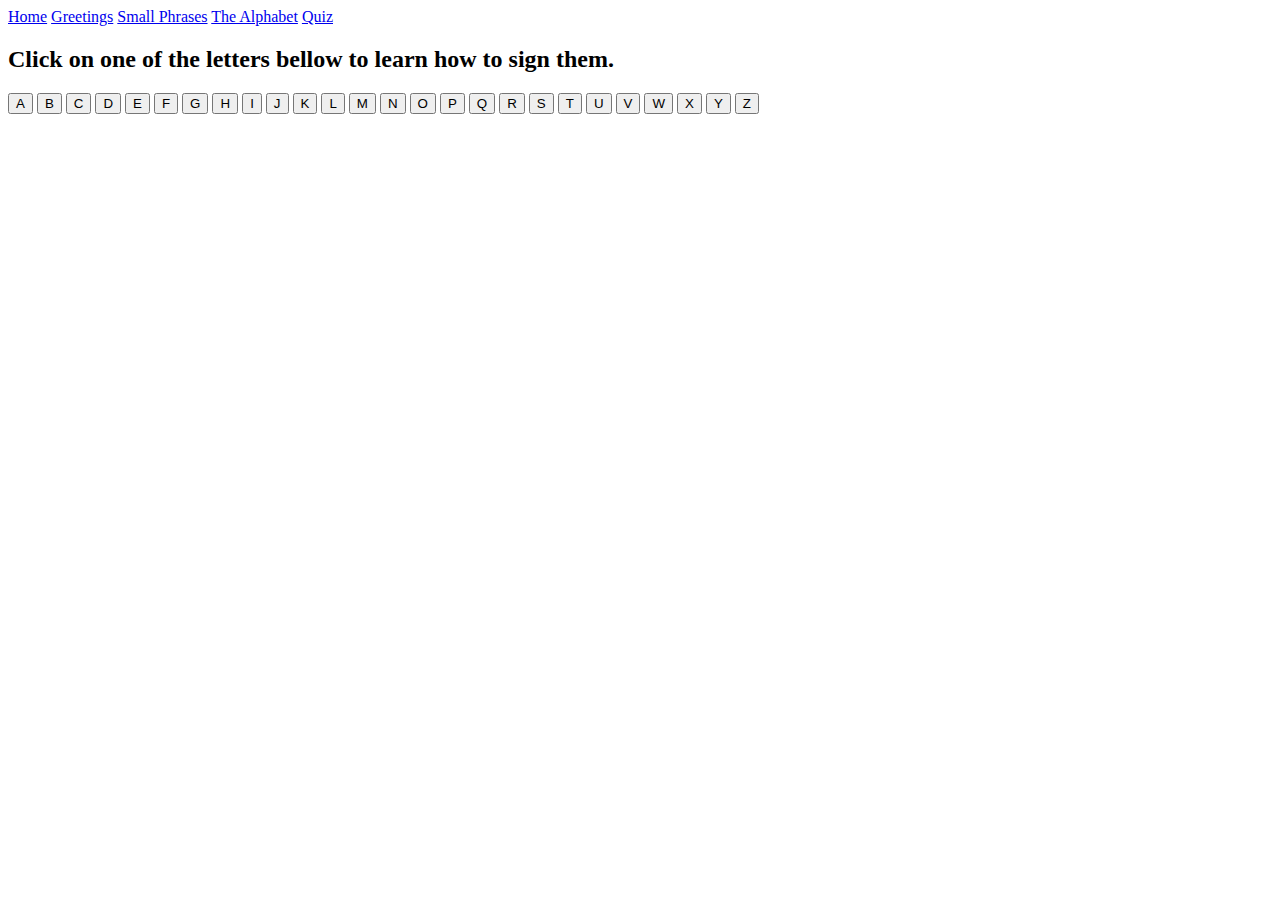
<file: Templates/alphabet.html>
<!DOCTYPE html>
<html>
<head>
  <title>The Alphabet</title>
  <meta name="viewport" content="width=device-width, initial-scale=1">



  <style>
        /* The Modal (background) */
        .modal {
            display: none; /* Hidden by default */
            position: fixed; /* Stay in place */
            z-index: 1; /* Sit on top */
            padding-top: 100px; /* Location of the box */
            left: 0;
            top: 0;
            width: 100%; /* Full width */
            height: 100%; /* Full height */
            overflow: auto; /* Enable scroll if needed */
            background-color: rgb(0,0,0); /* Fallback color */
            background-color: rgba(0,0,0,0.4); /* Black w/ opacity */
          }
          
          /* Modal Content */
          .modal-content {
            background-color: #fefefe;
            margin: auto;
            padding: 20px;
            border: 1px solid #888;
            width: 80%;
          }
          
          /* The Close Button */
          .close {
            color: #aaaaaa;
            float: right;
            font-size: 28px;
            font-weight: bold;
          }
          
          .close:hover,
          .close:focus {
            color: #000;
            text-decoration: none;
            cursor: pointer;
          }
        
        
        </style>

</head>

<body>
            <div class="header">
                <a href="index.html">Home</a>
                <a href="greetings.html">Greetings</a>
                <a href="small.html">Small Phrases</a>
                <a href="alphabet.html">The Alphabet</a>
                <a href="#">Quiz</a>
            </div>
        <h2>Click on one of the letters bellow to learn how to sign them.</h2>


        <!-- Letter A  -->
        <button id="myBtnA">A</button>
        <div id="myModalA" class="modal">

         <div class="modal-content">
           <span class="close">&times;</span>
           <p>Image</p>
         </div>
         </div>


        <!-- Letter B -->
        <button id="myBtnB">B</button>
        <div id="myModalB" class="modal">

         <div class="modal-content">
           <span class="close">&times;</span>
           <p>Image</p>
         </div>
         </div>

        <!-- Letter C -->
        <button id="myBtnC">C</button>
        <div id="myModalC" class="modal">

         <div class="modal-content">
           <span class="close">&times;</span>
           <p>Image</p>
         </div>
         </div>

        <!-- Letter D  -->
        <button id="myBtnD">D</button>
        <div id="myModalD" class="modal">

         <div class="modal-content">
           <span class="close">&times;</span>
           <p>Image</p>
         </div>
         </div>

        <!-- Letter E  -->
        <button id="myBtnE">E</button>
        <div id="myModalE" class="modal">

         <div class="modal-content">
           <span class="close">&times;</span>
           <p>Image</p>
         </div>
         </div>

        <!-- Letter F  -->
        <button id="myBtnF">F</button>
        <div id="myModalF" class="modal">

         <div class="modal-content">
           <span class="close">&times;</span>
           <p>Image</p>
         </div>
         </div>

        <!-- Letter G -->
        <button id="myBtnG">G</button>
        <div id="myModalG" class="modal">

         <div class="modal-content">
           <span class="close">&times;</span>
           <p>Image</p>
         </div>
         </div>

        
         <!-- Letter H -->
        <button id="myBtnH">H</button>
        <div id="myModalH" class="modal">

         <div class="modal-content">
           <span class="close">&times;</span>
           <p>Image</p>
         </div>
         </div>

        <!-- Letter I  -->
        <button id="myBtnI">I</button>
        <div id="myModalI" class="modal">

         <div class="modal-content">
           <span class="close">&times;</span>
           <p>Image</p>
         </div>
         </div>

        <!-- Letter  J -->
        <button id="myBtnJ">J</button>
        <div id="myModalJ" class="modal">

         <div class="modal-content">
           <span class="close">&times;</span>
           <p>Image</p>
         </div>
         </div>

        <!-- Letter K -->
        <button id="myBtnK">K</button>
        <div id="myModalK" class="modal">

         <div class="modal-content">
           <span class="close">&times;</span>
           <p>Image</p>
         </div>
         </div>

        <!-- Letter L -->
        <button id="myBtnL">L</button>
        <div id="myModalL" class="modal">

         <div class="modal-content">
           <span class="close">&times;</span>
           <p>Image</p>
         </div>
         </div>


        <!-- Letter M -->
        <button id="myBtnM">M</button>
        <div id="myModalM" class="modal">

         <div class="modal-content">
           <span class="close">&times;</span>
           <p>Image</p>
         </div>
         </div>


        <!-- Letter N  -->
        <button id="myBtnN">N</button>
        <div id="myModalN" class="modal">

         <div class="modal-content">
           <span class="close">&times;</span>
           <p>Image</p>
         </div>
         </div>


        <!-- Letter O -->
        <button id="myBtnO">O</button>
        <div id="myModalO" class="modal">

         <div class="modal-content">
           <span class="close">&times;</span>
           <p>Image</p>
         </div>
         </div>


        <!-- Letter P -->
        <button id="myBtnP">P</button>
        <div id="myModalP" class="modal">

         <div class="modal-content">
           <span class="close">&times;</span>
           <p>Image</p>
         </div>
         </div>


        <!-- Letter Q -->
        <button id="myBtnQ">Q</button>
        <div id="myModalQ" class="modal">

         <div class="modal-content">
           <span class="close">&times;</span>
           <p>Image</p>
         </div>
         </div>


        <!-- Letter R  -->
        <button id="myBtnR">R</button>
        <div id="myModalR" class="modal">

         <div class="modal-content">
           <span class="close">&times;</span>
           <p>Image</p>
         </div>
         </div>


        <!-- Letter S -->
        <button id="myBtnS">S</button>
        <div id="myModalS" class="modal">

         <div class="modal-content">
           <span class="close">&times;</span>
           <p>Image</p>
         </div>
         </div>

        <!-- Letter T -->
        <button id="myBtnT">T</button>
        <div id="myModalT" class="modal">

         <div class="modal-content">
           <span class="close">&times;</span>
           <p>Image</p>
         </div>
         </div>


        <!-- Letter U  -->
        <button id="myBtnU">U</button>
        <div id="myModalU" class="modal">

         <div class="modal-content">
           <span class="close">&times;</span>
           <p>Image</p>
         </div>
         </div>


        <!-- Letter V -->
        <button id="myBtnV">V</button>
        <div id="myModalV" class="modal">

         <div class="modal-content">
           <span class="close">&times;</span>
           <p>Image</p>
         </div>
         </div>


        <!-- Letter W -->
        <button id="myBtnW">W</button>
        <div id="myModalW" class="modal">

         <div class="modal-content">
           <span class="close">&times;</span>
           <p>Image</p>
         </div>
         </div>


        <!-- Letter X  -->
        <button id="myBtnX">X</button>
        <div id="myModalX" class="modal">

         <div class="modal-content">
           <span class="close">&times;</span>
           <p>Image</p>
         </div>
         </div>


        <!-- Letter Y  -->
        <button id="myBtnY">Y</button>
        <div id="myModalY" class="modal">

         <div class="modal-content">
           <span class="close">&times;</span>
           <p>Image</p>
         </div>
         </div>


        <!-- Letter Z -->
        <button id="myBtnZ">Z</button>
        <div id="myModalZ" class="modal">

         <div class="modal-content">
           <span class="close">&times;</span>
           <p>Image</p>
         </div>
         </div>








      <!--LETTER A SCRIPT-->
      <script>
            
            var modal = document.getElementById('myModalA');
            
            var btn = document.getElementById("myBtnA");
            
            var span = document.getElementsByClassName("close")[0];
            
            btn.onclick = function() {
              modal.style.display = "block";
            }
            
            span.onclick = function() {
              modal.style.display = "none";
            }
            
            window.onclick = function(event) {
              if (event.target == modal) {
                modal.style.display = "none";
              }
            }
        </script>

      <!--LETTER B SCRIPT-->
      <script>
            
            var modal = document.getElementById('myModalB');
            
            var btn = document.getElementById("myBtnB");
            
            var span = document.getElementsByClassName("close")[0];
            
            btn.onclick = function() {
              modal.style.display = "block";
            }
            
            span.onclick = function() {
              modal.style.display = "none";
            }
            
            window.onclick = function(event) {
              if (event.target == modal) {
                modal.style.display = "none";
              }
            }
        </script>

      <!--LETTER C SCRIPT-->
      <script>
            
            var modal = document.getElementById('myModalC');
            
            var btn = document.getElementById("myBtnC");
            
            var span = document.getElementsByClassName("close")[0];
            
            btn.onclick = function() {
              modal.style.display = "block";
            }
            
            span.onclick = function() {
              modal.style.display = "none";
            }
            
            window.onclick = function(event) {
              if (event.target == modal) {
                modal.style.display = "none";
              }
            }
        </script>
        
      <!--LETTER D SCRIPT-->
      <script>
            
            var modal = document.getElementById('myModalD');
            
            var btn = document.getElementById("myBtnD");
            
            var span = document.getElementsByClassName("close")[0];
            
            btn.onclick = function() {
              modal.style.display = "block";
            }
            
            span.onclick = function() {
              modal.style.display = "none";
            }
            
            window.onclick = function(event) {
              if (event.target == modal) {
                modal.style.display = "none";
              }
            }
        </script>


      <!--LETTER E SCRIPT-->
      <script>
            
            var modal = document.getElementById('myModalE');
            
            var btn = document.getElementById("myBtnE");
            
            var span = document.getElementsByClassName("close")[0];
            
            btn.onclick = function() {
              modal.style.display = "block";
            }
            
            span.onclick = function() {
              modal.style.display = "none";
            }
            
            window.onclick = function(event) {
              if (event.target == modal) {
                modal.style.display = "none";
              }
            }
        </script>

      <!--LETTER F SCRIPT-->
      <script>
            
            var modal = document.getElementById('myModalF');
            
            var btn = document.getElementById("myBtnF");
            
            var span = document.getElementsByClassName("close")[0];
            
            btn.onclick = function() {
              modal.style.display = "block";
            }
            
            span.onclick = function() {
              modal.style.display = "none";
            }
            
            window.onclick = function(event) {
              if (event.target == modal) {
                modal.style.display = "none";
              }
            }
        </script>

      <!--LETTER G SCRIPT-->
      <script>
            
            var modal = document.getElementById('myModalG');
            
            var btn = document.getElementById("myBtnG");
            
            var span = document.getElementsByClassName("close")[0];
            
            btn.onclick = function() {
              modal.style.display = "block";
            }
            
            span.onclick = function() {
              modal.style.display = "none";
            }
            
            window.onclick = function(event) {
              if (event.target == modal) {
                modal.style.display = "none";
              }
            }
        </script>

      <!--LETTER H SCRIPT-->
      <script>
            
            var modal = document.getElementById('myModalH');
            
            var btn = document.getElementById("myBtnH");
            
            var span = document.getElementsByClassName("close")[0];
            
            btn.onclick = function() {
              modal.style.display = "block";
            }
            
            span.onclick = function() {
              modal.style.display = "none";
            }
            
            window.onclick = function(event) {
              if (event.target == modal) {
                modal.style.display = "none";
              }
            }
        </script>

      <!--LETTER I SCRIPT-->
      <script>
            
            var modal = document.getElementById('myModalI');
            
            var btn = document.getElementById("myBtnI");
            
            var span = document.getElementsByClassName("close")[0];
            
            btn.onclick = function() {
              modal.style.display = "block";
            }
            
            span.onclick = function() {
              modal.style.display = "none";
            }
            
            window.onclick = function(event) {
              if (event.target == modal) {
                modal.style.display = "none";
              }
            }
        </script>

      <!--LETTER J SCRIPT-->
      <script>
            
            var modal = document.getElementById('myModalJ');
            
            var btn = document.getElementById("myBtnJ");
            
            var span = document.getElementsByClassName("close")[0];
            
            btn.onclick = function() {
              modal.style.display = "block";
            }
            
            span.onclick = function() {
              modal.style.display = "none";
            }
            
            window.onclick = function(event) {
              if (event.target == modal) {
                modal.style.display = "none";
              }
            }
        </script>

      <!--LETTER K SCRIPT-->
      <script>
            
            var modal = document.getElementById('myModalK');
            
            var btn = document.getElementById("myBtnK");
            
            var span = document.getElementsByClassName("close")[0];
            
            btn.onclick = function() {
              modal.style.display = "block";
            }
            
            span.onclick = function() {
              modal.style.display = "none";
            }
            
            window.onclick = function(event) {
              if (event.target == modal) {
                modal.style.display = "none";
              }
            }
        </script>

      <!--LETTER L SCRIPT-->
      <script>
            
            var modal = document.getElementById('myModalL');
            
            var btn = document.getElementById("myBtnL");
            
            var span = document.getElementsByClassName("close")[0];
            
            btn.onclick = function() {
              modal.style.display = "block";
            }
            
            span.onclick = function() {
              modal.style.display = "none";
            }
            
            window.onclick = function(event) {
              if (event.target == modal) {
                modal.style.display = "none";
              }
            }
        </script>

      <!--LETTER M SCRIPT-->
      <script>
            
            var modal = document.getElementById('myModalM');
            
            var btn = document.getElementById("myBtnM");
            
            var span = document.getElementsByClassName("close")[0];
            
            btn.onclick = function() {
              modal.style.display = "block";
            }
            
            span.onclick = function() {
              modal.style.display = "none";
            }
            
            window.onclick = function(event) {
              if (event.target == modal) {
                modal.style.display = "none";
              }
            }
        </script>

      <!--LETTER N SCRIPT-->
      <script>
            
            var modal = document.getElementById('myModalN');
            
            var btn = document.getElementById("myBtnN");
            
            var span = document.getElementsByClassName("close")[0];
            
            btn.onclick = function() {
              modal.style.display = "block";
            }
            
            span.onclick = function() {
              modal.style.display = "none";
            }
            
            window.onclick = function(event) {
              if (event.target == modal) {
                modal.style.display = "none";
              }
            }
        </script>

      <!--LETTER O SCRIPT-->
      <script>
            
            var modal = document.getElementById('myModalO');
            
            var btn = document.getElementById("myBtnO");
            
            var span = document.getElementsByClassName("close")[0];
            
            btn.onclick = function() {
              modal.style.display = "block";
            }
            
            span.onclick = function() {
              modal.style.display = "none";
            }
            
            window.onclick = function(event) {
              if (event.target == modal) {
                modal.style.display = "none";
              }
            }
        </script>

      <!--LETTER P SCRIPT-->
      <script>
            
            var modal = document.getElementById('myModalP');
            
            var btn = document.getElementById("myBtnP");
            
            var span = document.getElementsByClassName("close")[0];
            
            btn.onclick = function() {
              modal.style.display = "block";
            }
            
            span.onclick = function() {
              modal.style.display = "none";
            }
            
            window.onclick = function(event) {
              if (event.target == modal) {
                modal.style.display = "none";
              }
            }
        </script>

      <!--LETTER Q SCRIPT-->
      <script>
            
            var modal = document.getElementById('myModalQ');
            
            var btn = document.getElementById("myBtnQ");
            
            var span = document.getElementsByClassName("close")[0];
            
            btn.onclick = function() {
              modal.style.display = "block";
            }
            
            span.onclick = function() {
              modal.style.display = "none";
            }
            
            window.onclick = function(event) {
              if (event.target == modal) {
                modal.style.display = "none";
              }
            }
        </script>

      <!--LETTER R SCRIPT-->
      <script>
            
            var modal = document.getElementById('myModalR');
            
            var btn = document.getElementById("myBtnR");
            
            var span = document.getElementsByClassName("close")[0];
            
            btn.onclick = function() {
              modal.style.display = "block";
            }
            
            span.onclick = function() {
              modal.style.display = "none";
            }
            
            window.onclick = function(event) {
              if (event.target == modal) {
                modal.style.display = "none";
              }
            }
        </script>

      <!--LETTER S SCRIPT-->
      <script>
            
            var modal = document.getElementById('myModalS');
            
            var btn = document.getElementById("myBtnS");
            
            var span = document.getElementsByClassName("close")[0];
            
            btn.onclick = function() {
              modal.style.display = "block";
            }
            
            span.onclick = function() {
              modal.style.display = "none";
            }
            
            window.onclick = function(event) {
              if (event.target == modal) {
                modal.style.display = "none";
              }
            }
        </script>

      <!--LETTER T SCRIPT-->
      <script>
            
            var modal = document.getElementById('myModalT');
            
            var btn = document.getElementById("myBtnT");
            
            var span = document.getElementsByClassName("close")[0];
            
            btn.onclick = function() {
              modal.style.display = "block";
            }
            
            span.onclick = function() {
              modal.style.display = "none";
            }
            
            window.onclick = function(event) {
              if (event.target == modal) {
                modal.style.display = "none";
              }
            }
        </script>

      <!--LETTER U SCRIPT-->
      <script>
            
            var modal = document.getElementById('myModalU');
            
            var btn = document.getElementById("myBtnU");
            
            var span = document.getElementsByClassName("close")[0];
            
            btn.onclick = function() {
              modal.style.display = "block";
            }
            
            span.onclick = function() {
              modal.style.display = "none";
            }
            
            window.onclick = function(event) {
              if (event.target == modal) {
                modal.style.display = "none";
              }
            }
        </script>

      <!--LETTER V SCRIPT-->
      <script>
            
            var modal = document.getElementById('myModalV');
            
            var btn = document.getElementById("myBtnV");
            
            var span = document.getElementsByClassName("close")[0];
            
            btn.onclick = function() {
              modal.style.display = "block";
            }
            
            span.onclick = function() {
              modal.style.display = "none";
            }
            
            window.onclick = function(event) {
              if (event.target == modal) {
                modal.style.display = "none";
              }
            }
        </script>

      <!--LETTER W SCRIPT-->
      <script>
            
            var modal = document.getElementById('myModalW');
            
            var btn = document.getElementById("myBtnW");
            
            var span = document.getElementsByClassName("close")[0];
            
            btn.onclick = function() {
              modal.style.display = "block";
            }
            
            span.onclick = function() {
              modal.style.display = "none";
            }
            
            window.onclick = function(event) {
              if (event.target == modal) {
                modal.style.display = "none";
              }
            }
        </script>

      <!--LETTER X SCRIPT-->
      <script>
            
            var modal = document.getElementById('myModalX');
            
            var btn = document.getElementById("myBtnX");
            
            var span = document.getElementsByClassName("close")[0];
            
            btn.onclick = function() {
              modal.style.display = "block";
            }
            
            span.onclick = function() {
              modal.style.display = "none";
            }
            
            window.onclick = function(event) {
              if (event.target == modal) {
                modal.style.display = "none";
              }
            }
        </script>

      <!--LETTER Y SCRIPT-->
      <script>
            
            var modal = document.getElementById('myModalY');
            
            var btn = document.getElementById("myBtnY");
            
            var span = document.getElementsByClassName("close")[0];
            
            btn.onclick = function() {
              modal.style.display = "block";
            }
            
            span.onclick = function() {
              modal.style.display = "none";
            }
            
            window.onclick = function(event) {
              if (event.target == modal) {
                modal.style.display = "none";
              }
            }
        </script>

      <!--LETTER Z SCRIPT-->
      <script>
            
            var modal = document.getElementById('myModalZ');
            
            var btn = document.getElementById("myBtnZ");
            
            var span = document.getElementsByClassName("close")[0];
            
            btn.onclick = function() {
              modal.style.display = "block";
            }
            
            span.onclick = function() {
              modal.style.display = "none";
            }
            
            window.onclick = function(event) {
              if (event.target == modal) {
                modal.style.display = "none";
              }
            }
        </script>

</body>
</file>
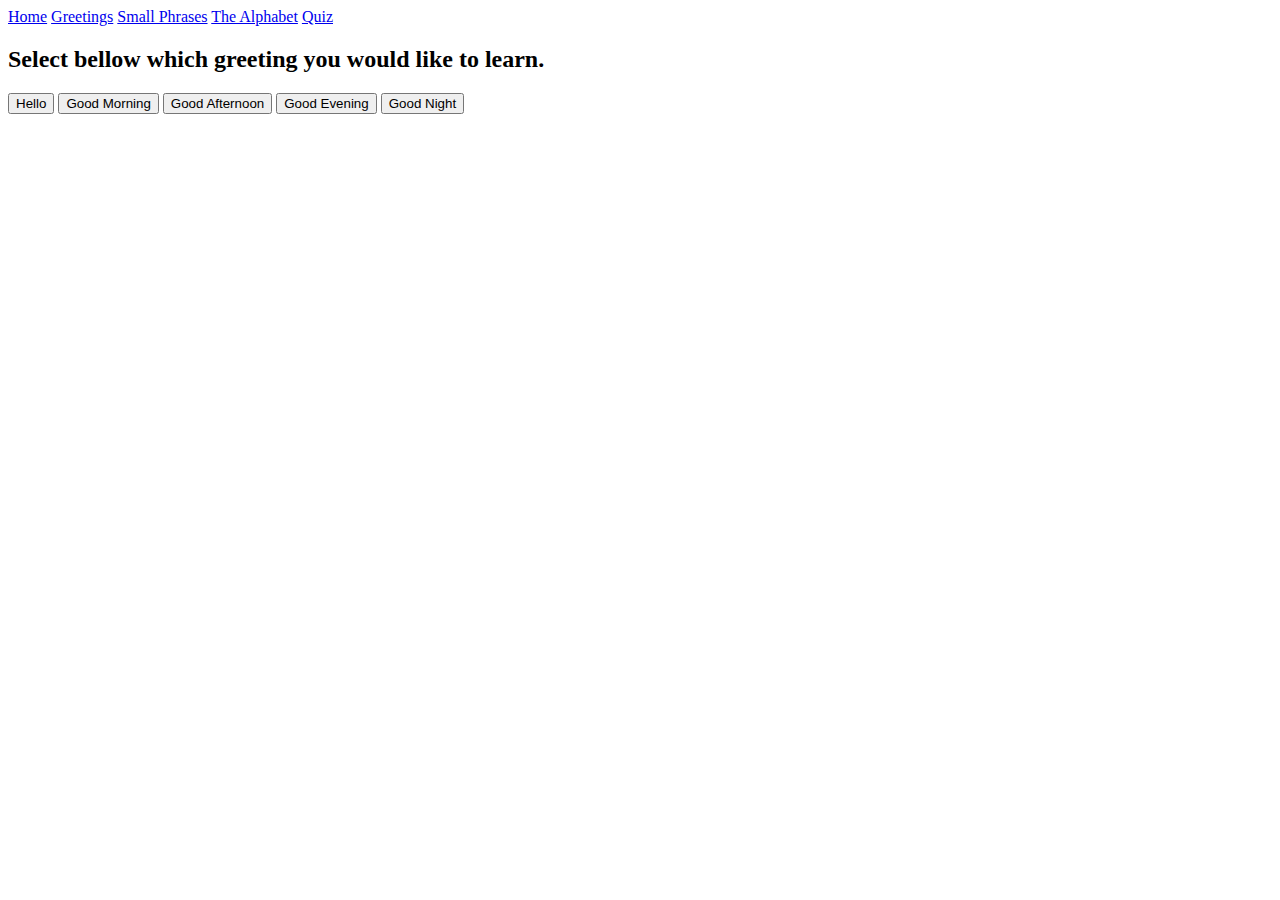
<file: Templates/greetings.html>
<!DOCTYPE html>
<html>
<head>
  <title>Greetings</title>
  <meta name="viewport" content="width=device-width, initial-scale=1">
 
  
<style>
/* The Modal (background) */
.modal {
    display: none; /* Hidden by default */
    position: fixed; /* Stay in place */
    z-index: 1; /* Sit on top */
    padding-top: 100px; /* Location of the box */
    left: 0;
    top: 0;
    width: 100%; /* Full width */
    height: 100%; /* Full height */
    overflow: auto; /* Enable scroll if needed */
    background-color: rgb(0,0,0); /* Fallback color */
    background-color: rgba(0,0,0,0.4); /* Black w/ opacity */
  }
  
  /* Modal Content */
  .modal-content {
    background-color: #fefefe;
    margin: auto;
    padding: 20px;
    border: 1px solid #888;
    width: 80%;
  }
  
  /* The Close Button */
  .close {
    color: #aaaaaa;
    float: right;
    font-size: 28px;
    font-weight: bold;
  }
  
  .close:hover,
  .close:focus {
    color: #000;
    text-decoration: none;
    cursor: pointer;
  }


</style>
</head>
<body>



    <div class="header">
        <a href="index.html">Home</a>
        <a href="greetings.html">Greetings</a>
        <a href="small.html">Small Phrases</a>
        <a href="alphabet.html">The Alphabet</a>
        <a href="#">Quiz</a>
    </div>
      


<h2>Select bellow which greeting you would like to learn.</h2>

<!-- Trigger/Open The Modal -->
<button id="myBtnHello">Hello</button>

<!-- The Modal -->
<div id="myModalHello" class="modal">

  <!-- Modal content -->
  <div class="modal-content">
    <span class="close">&times;</span>
    <p>Image/video</p>
  </div>

</div>

<button id="myBtnMorn">Good Morning</button>

<!-- The Modal -->
<div id="myModalMorn" class="modal">

  <!-- Modal content -->
  <div class="modal-content">
    <span class="close">&times;</span>
    <p>Image/video</p>
  </div>

</div>

<button id="myBtnNoon">Good Afternoon</button>

<!-- The Modal -->
<div id="myModalNoon" class="modal">

  <!-- Modal content -->
  <div class="modal-content">
    <span class="close">&times;</span>
    <p>Image/video</p>
  </div>

</div>

<button id="myBtnEvening">Good Evening</button>

<!-- The Modal -->
<div id="myModalEvening" class="modal">

  <!-- Modal content -->
  <div class="modal-content">
    <span class="close">&times;</span>
    <p>Image/video</p>
  </div>

</div>

<button id="myBtnNight">Good Night</button>

<!-- The Modal -->
<div id="myModalNight" class="modal">

  <!-- Modal content -->
  <div class="modal-content">
    <span class="close">&times;</span>
    <p>Image/video</p>
  </div>

</div>






  

<!--HELLO SCRIPT-->
    <script>
// Get the modal
var modal = document.getElementById('myModalHello');

// Get the button that opens the modal
var btn = document.getElementById("myBtnHello");

// Get the <span> element that closes the modal
var span = document.getElementsByClassName("close")[0];

// When the user clicks the button, open the modal 
btn.onclick = function() {
  modal.style.display = "block";
}

// When the user clicks on <span> (x), close the modal
span.onclick = function() {
  modal.style.display = "none";
}

// When the user clicks anywhere outside of the modal, close it
window.onclick = function(event) {
  if (event.target == modal) {
    modal.style.display = "none";
  }
}
    </script>


<!--GOOD MORNING SCRIPT-->
    <script>
    // Get the modal
    var modal = document.getElementById('myModalMorn');
    
    // Get the button that opens the modal
    var btn = document.getElementById("myBtnMorn");
    
    // Get the <span> element that closes the modal
    var span = document.getElementsByClassName("close")[0];
    
    // When the user clicks the button, open the modal 
    btn.onclick = function() {
      modal.style.display = "block";
    }
    
    // When the user clicks on <span> (x), close the modal
    span.onclick = function() {
      modal.style.display = "none";
    }
    
    // When the user clicks anywhere outside of the modal, close it
    window.onclick = function(event) {
      if (event.target == modal) {
        modal.style.display = "none";
      }
    }
    </script>

<!--GOOD AFTERNOON SCRIPT-->
<script>
    // Get the modal
    var modal = document.getElementById('myModalNoon');
    
    // Get the button that opens the modal
    var btn = document.getElementById("myBtnNoon");
    
    // Get the <span> element that closes the modal
    var span = document.getElementsByClassName("close")[0];
    
    // When the user clicks the button, open the modal 
    btn.onclick = function() {
      modal.style.display = "block";
    }
    
    // When the user clicks on <span> (x), close the modal
    span.onclick = function() {
      modal.style.display = "none";
    }
    
    // When the user clicks anywhere outside of the modal, close it
    window.onclick = function(event) {
      if (event.target == modal) {
        modal.style.display = "none";
      }
    }
    </script>




<!--GOOD EVENING SCRIPT-->
<script>
   // Get the modal
    var modal = document.getElementById('myModalEvening');

   // Get the button that opens the modal
    var btn = document.getElementById("myBtnEvening");

   // Get the <span> element that closes the modal
    var span = document.getElementsByClassName("close")[0];

   // When the user clicks the button, open the modal 
   btn.onclick = function() {
    modal.style.display = "block";
    }

   // When the user clicks on <span> (x), close the modal
   span.onclick = function() {
    modal.style.display = "none";
   }

   // When the user clicks anywhere outside of the modal, close it
    window.onclick = function(event) {
    if (event.target == modal) {
    modal.style.display = "none";
     }
  }

</script>





<!--GOOD NIGHT SCRIPT-->
  <script>
    // Get the modal
    var modal = document.getElementById('myModalNight');
    
    // Get the button that opens the modal
    var btn = document.getElementById("myBtnNight");
    
    // Get the <span> element that closes the modal
    var span = document.getElementsByClassName("close")[0];
    
    // When the user clicks the button, open the modal 
    btn.onclick = function() {
      modal.style.display = "block";
    }
    
    // When the user clicks on <span> (x), close the modal
    span.onclick = function() {
      modal.style.display = "none";
    }
    
    // When the user clicks anywhere outside of the modal, close it
    window.onclick = function(event) {
      if (event.target == modal) {
        modal.style.display = "none";
      }
    }

   </script>




</body>
</html>
</file>
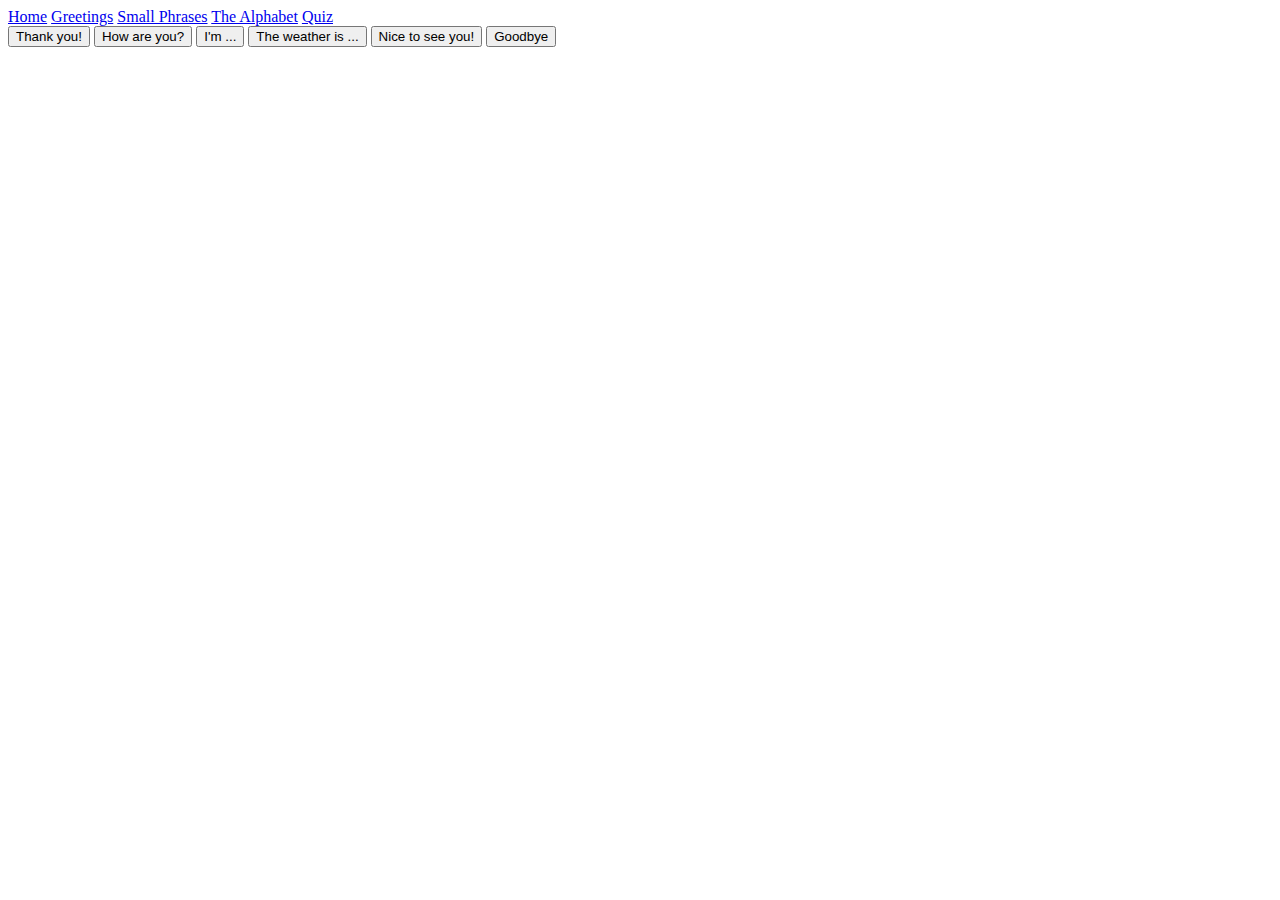
<file: Templates/small.html>
<!DOCTYPE html>
<html>
<head>
  <title>Small Phrases</title>
  <meta name="viewport" content="width=device-width, initial-scale=1">
 
  
  <style>
/* The Modal (background) */
.modal {
    display: none; /* Hidden by default */
    position: fixed; /* Stay in place */
    z-index: 1; /* Sit on top */
    padding-top: 100px; /* Location of the box */
    left: 0;
    top: 0;
    width: 100%; /* Full width */
    height: 100%; /* Full height */
    overflow: auto; /* Enable scroll if needed */
    background-color: rgb(0,0,0); /* Fallback color */
    background-color: rgba(0,0,0,0.4); /* Black w/ opacity */
  }
  
  /* Modal Content */
  .modal-content {
    background-color: #fefefe;
    margin: auto;
    padding: 20px;
    border: 1px solid #888;
    width: 80%;
  }
  
  /* The Close Button */
  .close {
    color: #aaaaaa;
    float: right;
    font-size: 28px;
    font-weight: bold;
  }
  
  .close:hover,
  .close:focus {
    color: #000;
    text-decoration: none;
    cursor: pointer;
  }


  </style>
</head>
<body>
        <div class="header">
                <a href="index.html">Home</a>
                <a href="greetings.html">Greetings</a>
                <a href="small.html">Small Phrases</a>
                <a href="alphabet.html">The Alphabet</a>
                <a href="#">Quiz</a>
        </div>


        <!--  Thank You    -->
        <button id="myBtnThankYou">Thank you!</button>
        <div id="myModalThankYou" class="modal">

         <div class="modal-content">
           <span class="close">&times;</span>
           <p>Image</p>
         </div>
         </div>

        <!--  How Are You ?   -->
        <button id="myBtnHowAreYou">How are you?</button>
        <div id="myModalHowAreYou" class="modal">

         <div class="modal-content">
           <span class="close">&times;</span>
           <p>Image</p>
         </div>
         </div>


        <!--  I'm..   -->
        <button id="myBtnIm">I'm ...</button>
        <div id="myModalIm" class="modal">

         <div class="modal-content">
           <span class="close">&times;</span>
           <p>Image</p>
         </div>
         </div>

        <!--  The weather is ...   -->
        <button id="myBtnWeather">The weather is ...</button>
        <div id="myModalWeather" class="modal">

         <div class="modal-content">
           <span class="close">&times;</span>
           <p>Image/ maybe include API</p>
         </div>
         </div>

        <!--  Nice to see you    -->
        <button id="myBtnNiceToSeeYou">Nice to see you!</button>
        <div id="myModalNiceToSeeYou" class="modal">

         <div class="modal-content">
           <span class="close">&times;</span>
           <p>Image</p>
         </div>
         </div>

        <!--  Goodbye   -->
        <button id="myBtnGoodbye">Goodbye</button>
        <div id="myModalGoodbye" class="modal">
    
         <div class="modal-content">
          <span class="close">&times;</span>
          <p>Image</p>
         </div>
        </div>


      <!--Thank You SCRIPT-->
      <script>
            
            var modal = document.getElementById('myModalThankYou');
            
            var btn = document.getElementById("myBtnThankYou");
            
            var span = document.getElementsByClassName("close")[0];
            
            btn.onclick = function() {
              modal.style.display = "block";
            }
            
            span.onclick = function() {
              modal.style.display = "none";
            }
            
            window.onclick = function(event) {
              if (event.target == modal) {
                modal.style.display = "none";
              }
            }
        </script>

      <!--How Are You  SCRIPT-->
      <script>
            
            var modal = document.getElementById('myModalHowAreYou');
            
            var btn = document.getElementById("myBtnHowAreYou");
            
            var span = document.getElementsByClassName("close")[0];
            
            btn.onclick = function() {
              modal.style.display = "block";
            }
            
            span.onclick = function() {
              modal.style.display = "none";
            }
            
            window.onclick = function(event) {
              if (event.target == modal) {
                modal.style.display = "none";
              }
            }
        </script>

      <!--I'm ... SCRIPT-->
      <script>
            
            var modal = document.getElementById('myModalIm');
            
            var btn = document.getElementById("myBtnIm");
            
            var span = document.getElementsByClassName("close")[0];
            
            btn.onclick = function() {
              modal.style.display = "block";
            }
            
            span.onclick = function() {
              modal.style.display = "none";
            }
            
            window.onclick = function(event) {
              if (event.target == modal) {
                modal.style.display = "none";
              }
            }
        </script>

      <!--Weather SCRIPT-->
      <script>
            
            var modal = document.getElementById('myModalWeather');
            
            var btn = document.getElementById("myBtnWeather");
            
            var span = document.getElementsByClassName("close")[0];
            
            btn.onclick = function() {
              modal.style.display = "block";
            }
            
            span.onclick = function() {
              modal.style.display = "none";
            }
            
            window.onclick = function(event) {
              if (event.target == modal) {
                modal.style.display = "none";
              }
            }
        </script>

      <!--Nice to See You SCRIPT-->
      <script>
            
            var modal = document.getElementById('myModalNiceToSeeYou');
            
            var btn = document.getElementById("myBtnNiceToSeeYou");
            
            var span = document.getElementsByClassName("close")[0];
            
            btn.onclick = function() {
              modal.style.display = "block";
            }
            
            span.onclick = function() {
              modal.style.display = "none";
            }
            
            window.onclick = function(event) {
              if (event.target == modal) {
                modal.style.display = "none";
              }
            }
        </script>

      <!--Goodbye SCRIPT-->
      <script>
            
            var modal = document.getElementById('myModalGoodbye');
            
            var btn = document.getElementById("myBtnGoodbye");
            
            var span = document.getElementsByClassName("close")[0];
            
            btn.onclick = function() {
              modal.style.display = "block";
            }
            
            span.onclick = function() {
              modal.style.display = "none";
            }
            
            window.onclick = function(event) {
              if (event.target == modal) {
                modal.style.display = "none";
              }
            }
        </script>

    



</body>
</file>
